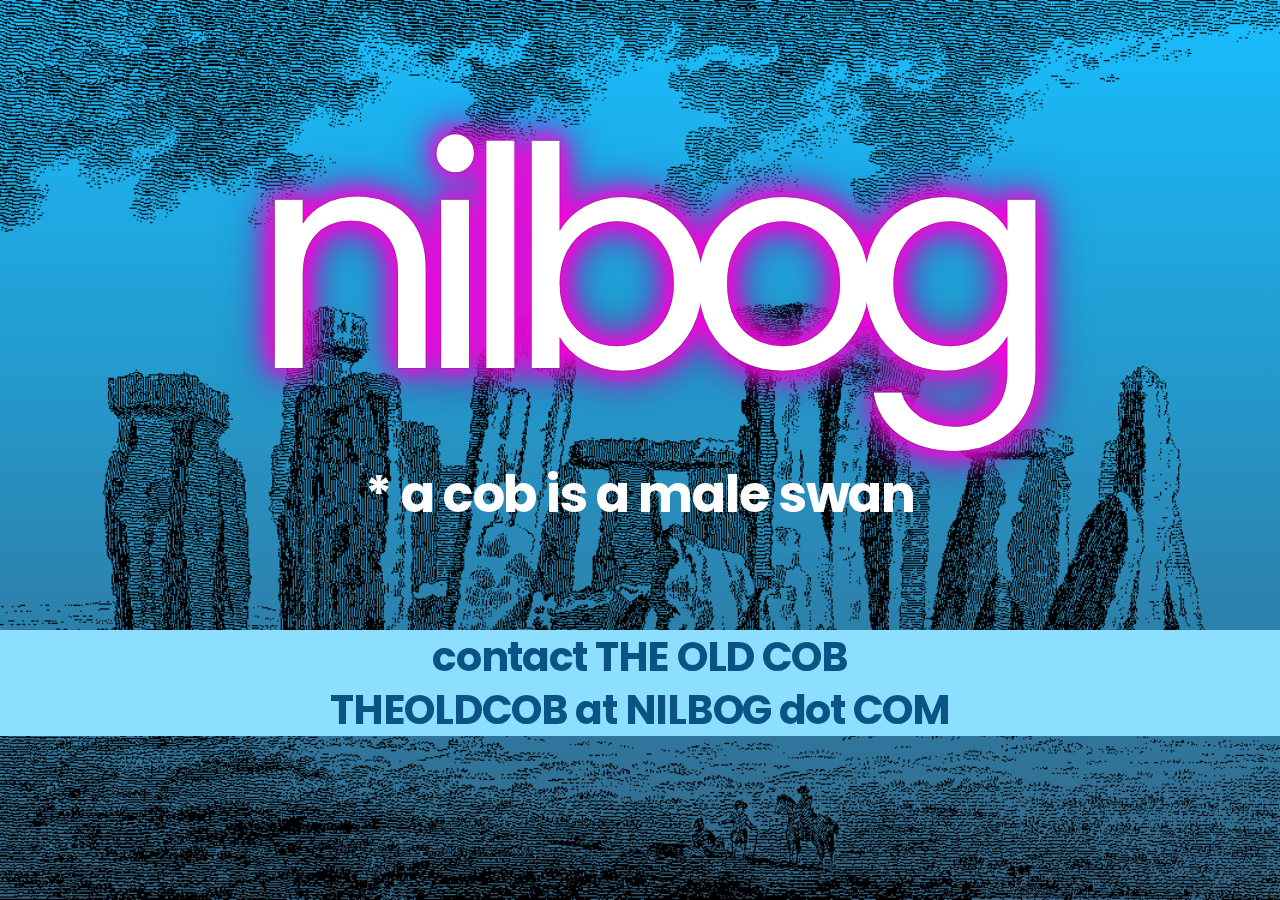
<file: index.html>
<html>
  <head>
    <link
      href="https://fonts.googleapis.com/css?family=Poppins:300"
      rel="stylesheet"
    />
    <link href="./main.css" rel="stylesheet" />

    <script></script>
    <title>Nilbog.com: Home of the Cobhouse of The Old Cob</title>
  </head>
  <body>
    <div class="container">
      <div class="main">
        <header>
          <h1>nilbog</h1>
          <h2>* a cob is a male swan</h2>
          <div class="button">
            <a href="mailto:theoldcob@nilbog.com"
              >contact THE OLD COB<br />THEOLDCOB at NILBOG dot COM</a
            >
          </div>
        </header>
        <!--
        <footer>
          <h6>&copy; 2025 Nilbog LLC</h6>
        </footer>
        -->
      </div>
      <div class="decorative-top"></div>
      <div class="decorative-bottom"></div>
    </div>
  </body>
</html>
</file>
<file: main.css>
body {
  font-size: 16px;
  font-size: 4vw;
}

html,
body,
div,
h1,
h2 {
  margin: 0;
  padding: 0;
}

html,
body,
div {
  font-family: Poppins, sans-serif;
  color: white;
  letter-spacing: -0.025em;
  line-height: 1.3;
  text-align: center;
}

.container {
  height: 100%;
  width: 100%;
  overflow: hidden;
  height: 100vh;
  width: 100vw;
  background: #18beff; /* Old browsers */
  background: -moz-linear-gradient(
    top,
    #18beff 0%,
    #356686 50%,
    #0a5384 100%
  ); /* FF3.6-15 */
  background: -webkit-linear-gradient(
    top,
    #18beff 0%,
    #356686 50%,
    #0a5384 100%
  ); /* Chrome10-25,Safari5.1-6 */
  background: linear-gradient(
    to bottom,
    #18beff 0%,
    #356686 50%,
    #0a5384 100%
  ); /* W3C, IE10+, FF16+, Chrome26+, Opera12+, Safari7+ */
  filter: progid:DXImageTransform.Microsoft.gradient( startColorstr='#18beff', endColorstr='#18beff',GradientType=0 ); /* IE6-9 */
  background-size: 200% 200%;

  -webkit-animation: BG 50s ease infinite;
  -moz-animation: BG 50s ease infinite;
  -o-animation: BG 50s ease infinite;
  animation: BG 50s ease infinite;
}

div.main {
  height: 100%;
  width: 100%;
}

header {
}

h1 {
  font-size: 6em;
  margin: 0;
  padding: 0;
  letter-spacing: -0.1em;
  text-shadow: 0 0 1px rgba(0, 0, 0, 1), 0 0 20px #ff00de, 0 0 30px #ff00de,
    0 0 40px #ff00de, 0 0 50px #0a5384;
  font-weight: normal;
}

h2 {
  font-size: 1em;
  margin: 0;
}

header .button {
  margin: 2em 0;
  background-color: #18beff;
}

header .button a {
  text-decoration: none;
  width: 100%;
  background-color: rgba(255, 255, 255, 0.5);
  display: block;
  font-weight: bold;
  color: #0a5384;
  font-size: 0.8em;
  transition: font-size 0.25s, background-color 0.25s;
}

header .button a:hover {
  background-color: rgba(255, 255, 255, 1);
  font-size: 1.1em;
}

.decorative-top {
  height: 100%;
  width: 100%;
  z-index: 2;
  top: 0;
  position: absolute;
  background-image: url(assets/clouds-together-50.gif);
  background-size: contain;
  background-repeat: no-repeat;
  mix-blend-mode: multiply;
}
.decorative-bottom {
  height: 100%;
  width: 100%;
  z-index: 2;
  bottom: 0;
  position: absolute;
  background-image: url(assets/henge-together-50.gif);
  background-size: contain;
  background-repeat: no-repeat;
  background-position: bottom center;
  mix-blend-mode: multiply;
}

@media (min-aspect-ratio: 2/1) {
  body {
    font-size: 2vw;
  }
  .decorative-bottom {
    background-size: 100%;
    background-position: 0 55vh;
  }

  .decorative-top {
    background-size: 100%;
    background-position: top center;
  }
}
@media (min-aspect-ratio: 3/1) {
  body {
    font-size: 1vw;
  }
}
/*
@media (max-aspect-ratio: 1/1) {
  .decorative-top {
    width: 100vh;
  }

  .main {
    width: 100vh;
  }

  .decorative-bottom {
    width: 100vh;
  }
}

@media (max-aspect-ratio: 1/1) {
  #main {
    width: 100vh;
  }
}
*/

/** background animation */
@-webkit-keyframes BG {
  0% {
    background-position: 50% 0%;
  }
  50% {
    background-position: 50% 100%;
  }
  100% {
    background-position: 50% 0%;
  }
}
@-moz-keyframes BG {
  0% {
    background-position: 50% 0%;
  }
  50% {
    background-position: 50% 100%;
  }
  100% {
    background-position: 50% 0%;
  }
}
@-o-keyframes BG {
  0% {
    background-position: 50% 0%;
  }
  50% {
    background-position: 50% 100%;
  }
  100% {
    background-position: 50% 0%;
  }
}
@keyframes BG {
  0% {
    background-position: 50% 0%;
  }
  50% {
    background-position: 50% 100%;
  }
  100% {
    background-position: 50% 0%;
  }
}
/** end background animation **/

header {
  width: 100%;
}
.main {
  display: inline-block;
  display: table;
}
.main header {
  display: table-cell;
  vertical-align: middle;
  position: relative;
  z-index: 10;
}

.main footer {
  display: none;
  vertical-align: bottom;
  position: relative;
  z-index: 10;
}
</file>
